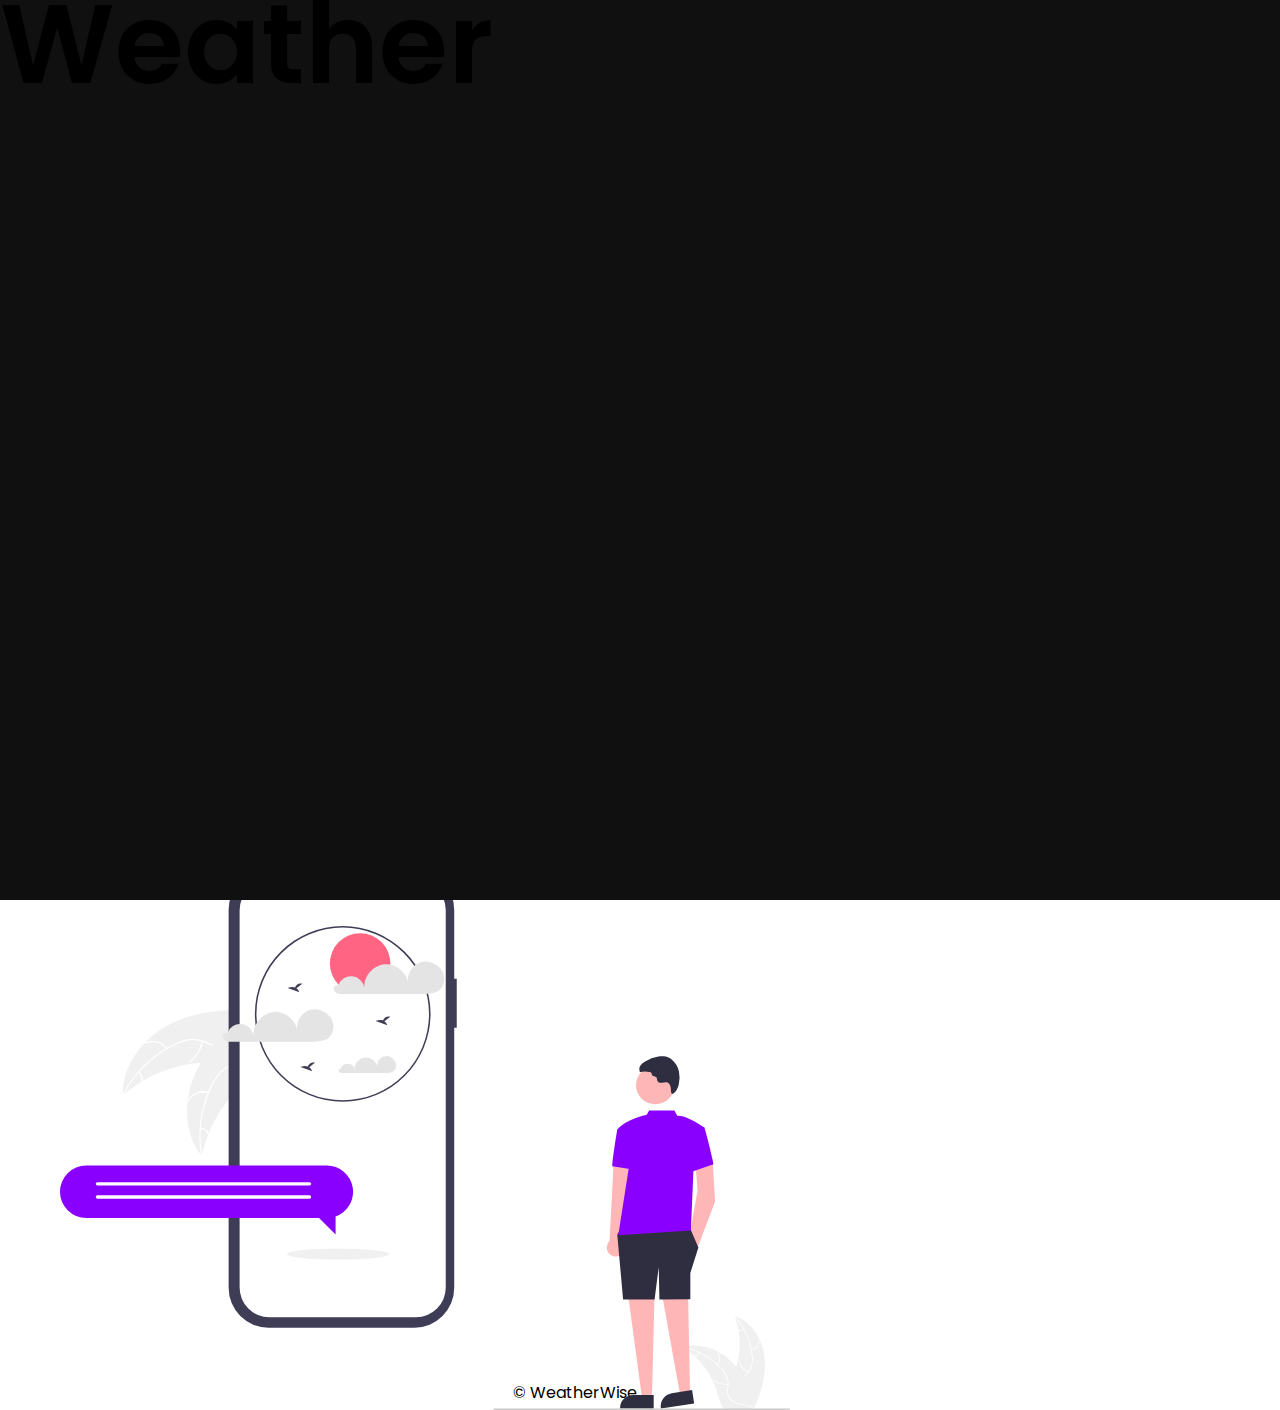
<file: index.html>
<!DOCTYPE html>
<html lang="en">

<head>
    <meta charset="UTF-8">
    <meta name="viewport" content="width=device-width, initial-scale=1.0">
    <title>Weather-Forecast-App (WeatherWise)</title>
    <link href="https://cdn.jsdelivr.net/npm/bootstrap@5.1.3/dist/css/bootstrap.min.css" rel="stylesheet"
        integrity="sha384-1BmE4kWBq78iYhFldvKuhfTAU6auU8tT94WrHftjDbrCEXSU1oBoqyl2QvZ6jIW3" crossorigin="anonymous">
    <script src="https://cdn.jsdelivr.net/npm/bootstrap@5.1.3/dist/js/bootstrap.bundle.min.js"
        integrity="sha384-ka7Sk0Gln4gmtz2MlQnikT1wXgYsOg+OMhuP+IlRH9sENBO0LRn5q+8nbTov4+1p"
        crossorigin="anonymous"></script>
    <link rel="stylesheet" href="style.css">

</head>

<body>
    <!-- PAGE INTRO FOR WEATHER FORE CASTING  -->
    <section class="intro-animation container-fluid d-flex justify-content-center align-items-center overflow-hidden ">
            <div class="intro-box container text-light d-flex justify-content-center align-items-center ">
                <span class="intro-logo fs-1">Weather</span>
                <span class="intro-logo fs-1">Wise.</span>
            </div>
        </section>

    <!-- START OF THE MAIN PAGE -->
    <section class="mainPage container-fluid text-light d-flex flex-column align-items-center overflow-hidden">
        <div class="main pt-1 ps-2 pe-2 ">
            <nav class="navbar navbar-expand ">
                <div class="container-fluid">
                    <div class="logo navbar-brand d-flex align-items-center">
                        <img src="icons/logo.png" class="img-logo me-2 fs-2" alt="logo">
                        <a class="txt-logo navbar-brand fw-bold fs-2 " href="#">WeatherWise.</a>
                    </div>
                    <div class="itemsNav d-lg-flex align-items-center  d-none">
                        <ul class="navbar-nav me-auto mb-2 mb-lg-0 me">
                            <li class="nav-item">
                                <a class="feedback nav-link active fs-5 text-light " aria-current="page"
                                    href="FeedBack/feedback-form.html">Feedback</a>
                            </li>
                        </ul>
                        <a href="Dashboard/dashboard.html" class=" btn btn-outline-dark rounded-pill fs-5 "
                            type="submit">DashBoard</a>
                    </div>
                </div>
            </nav>
            <div class="container-fluid">
                <div class="row">
                    <div class="col-lg-6">
                        <div class="tag-line">
                            <h1 class="main-line filled-t fw-bold">Ignite Your Weather Journey Where Every Forecast Sparks Adventure!</h1>
                            <h1 class="main-line outline-t fw-bold">Ignite Your Weather Journey Where Every Forecast Sparks Adventure!</h1>
                            <span id="circle"></span>
                            <div><a href="Dashboard/dashboard.html" class="mobile-dashboard d-none btn btn-outline-dark rounded-pill fs-5 "
                                type="submit">DashBoard</a></div>
                        </div>
                    </div>
                    <div class="col-lg-6">
                        <div class="main-img container-fluid d-flex justify-content-center align-items-center">
                            <img src="icons/mainWeather.svg" height="540px" alt="">
                        </div>
                    </div>
                </div>
            </div>
            <div class="my-rights container-fluid d-flex align-items-center justify-content-center">
                <p>&copy; <span id="year"></span> WeatherWise. </p>
            </div>
        </div>
    </section>



    <script src="app.js"></script>
</body>

</html>
</file>
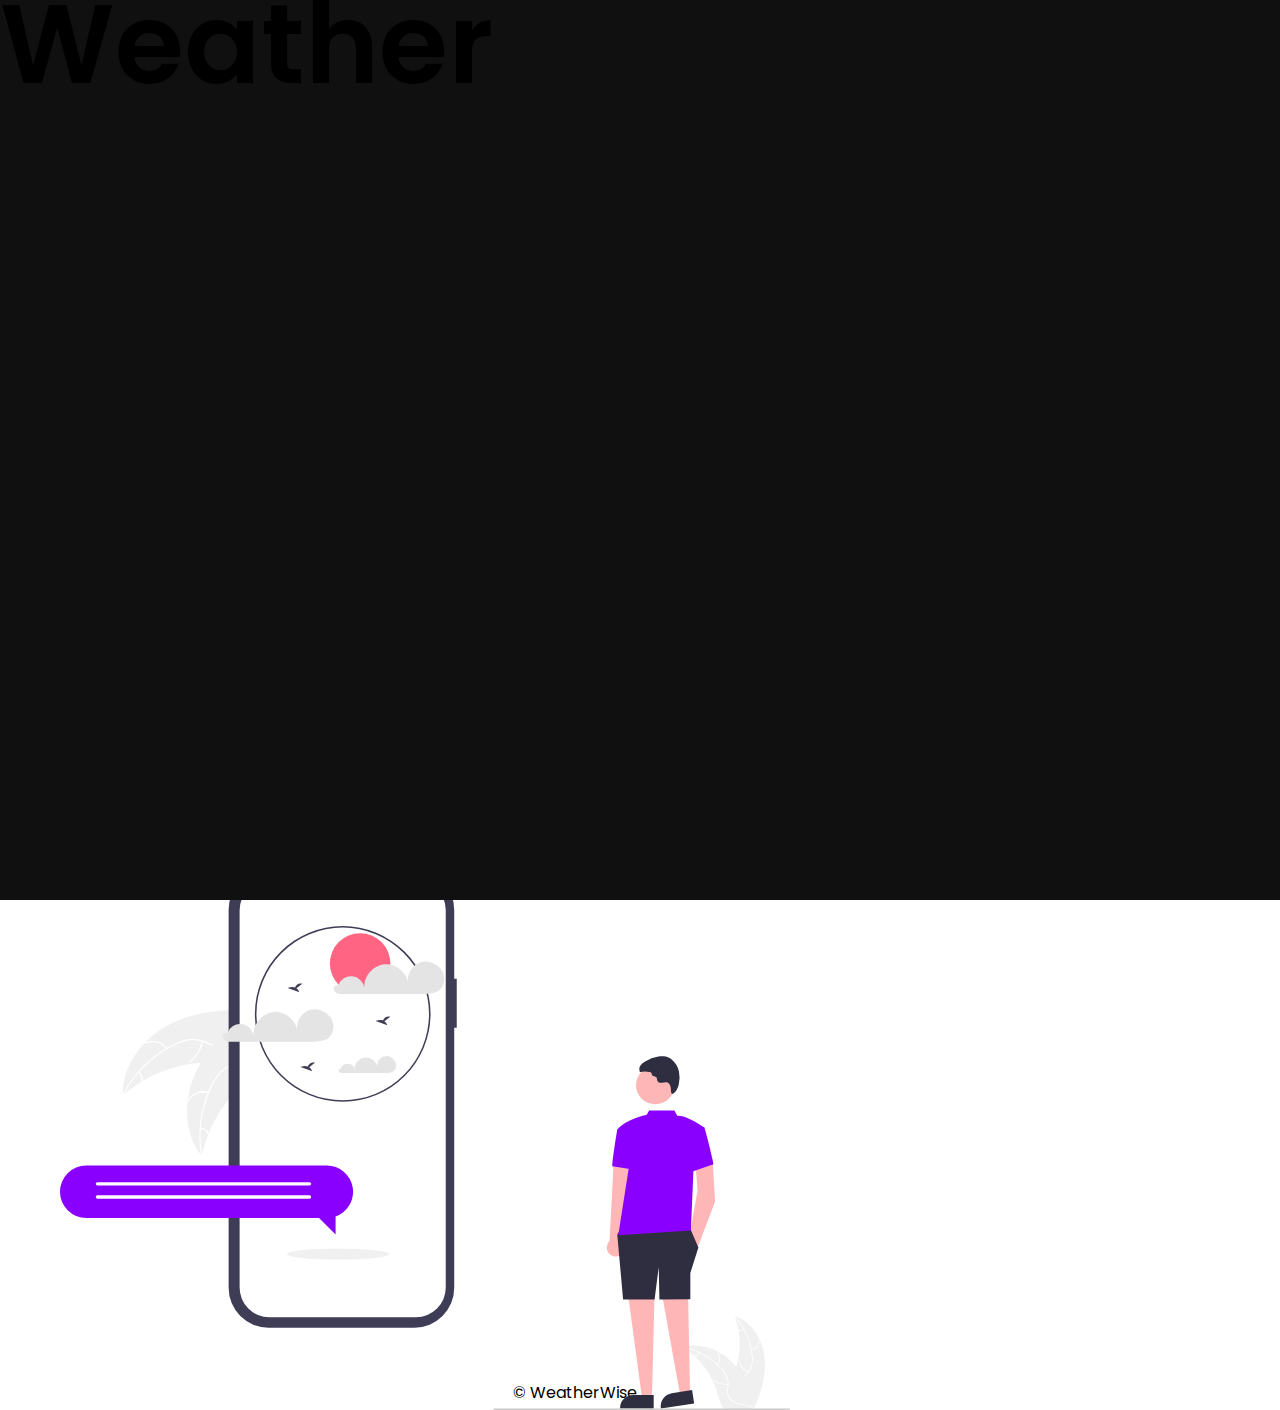
<file: main.html>
<!DOCTYPE html>
<html lang="en">

<head>
    <meta charset="UTF-8">
    <meta name="viewport" content="width=device-width, initial-scale=1.0">
    <title>Weather-Forecast-App (WeatherWise)</title>
    <link href="https://cdn.jsdelivr.net/npm/bootstrap@5.1.3/dist/css/bootstrap.min.css" rel="stylesheet"
        integrity="sha384-1BmE4kWBq78iYhFldvKuhfTAU6auU8tT94WrHftjDbrCEXSU1oBoqyl2QvZ6jIW3" crossorigin="anonymous">
    <script src="https://cdn.jsdelivr.net/npm/bootstrap@5.1.3/dist/js/bootstrap.bundle.min.js"
        integrity="sha384-ka7Sk0Gln4gmtz2MlQnikT1wXgYsOg+OMhuP+IlRH9sENBO0LRn5q+8nbTov4+1p"
        crossorigin="anonymous"></script>
    <link rel="stylesheet" href="style.css">

</head>

<body>
    <!-- PAGE INTRO FOR WEATHER FORE CASTING  -->
    <section class="intro-animation container-fluid d-flex justify-content-center align-items-center overflow-hidden ">
            <div class="intro-box container text-light d-flex justify-content-center align-items-center ">
                <span class="intro-logo fs-1">Weather</span>
                <span class="intro-logo fs-1">Wise.</span>
            </div>
        </section>

    <!-- START OF THE MAIN PAGE -->
    <section class="mainPage container-fluid text-light d-flex flex-column align-items-center overflow-hidden">
        <div class="main pt-1 ps-2 pe-2 ">
            <nav class="navbar navbar-expand ">
                <div class="container-fluid">
                    <div class="logo navbar-brand d-flex align-items-center">
                        <img src="icons/logo.png" class="img-logo me-2 fs-2" alt="logo">
                        <a class="txt-logo navbar-brand fw-bold fs-2 " href="#">WeatherWise.</a>
                    </div>
                    <div class="itemsNav d-lg-flex align-items-center  d-none">
                        <ul class="navbar-nav me-auto mb-2 mb-lg-0 me">
                            <li class="nav-item">
                                <a class="feedback nav-link active fs-5 text-light " aria-current="page"
                                    href="FeedBack/feedback-form.html">Feedback</a>
                            </li>
                        </ul>
                        <a href="Dashboard/dashboard.html" class=" btn btn-outline-dark rounded-pill fs-5 "
                            type="submit">DashBoard</a>
                    </div>
                </div>
            </nav>
            <div class="container-fluid">
                <div class="row">
                    <div class="col-lg-6">
                        <div class="tag-line">
                            <h1 class="main-line filled-t fw-bold">Ignite Your Weather Journey Where Every Forecast Sparks Adventure!</h1>
                            <h1 class="main-line outline-t fw-bold">Ignite Your Weather Journey Where Every Forecast Sparks Adventure!</h1>
                            <span id="circle"></span>
                            <div><a href="Dashboard/dashboard.html" class="mobile-dashboard d-none btn btn-outline-dark rounded-pill fs-5 "
                                type="submit">DashBoard</a></div>
                        </div>
                    </div>
                    <div class="col-lg-6">
                        <div class="main-img container-fluid d-flex justify-content-center align-items-center">
                            <img src="icons/mainWeather.svg" height="540px" alt="">
                        </div>
                    </div>
                </div>
            </div>
            <div class="my-rights container-fluid d-flex align-items-center justify-content-center">
                <p>&copy; <span id="year"></span> WeatherWise. </p>
            </div>
        </div>
    </section>



    <script src="app.js"></script>
</body>

</html>
</file>
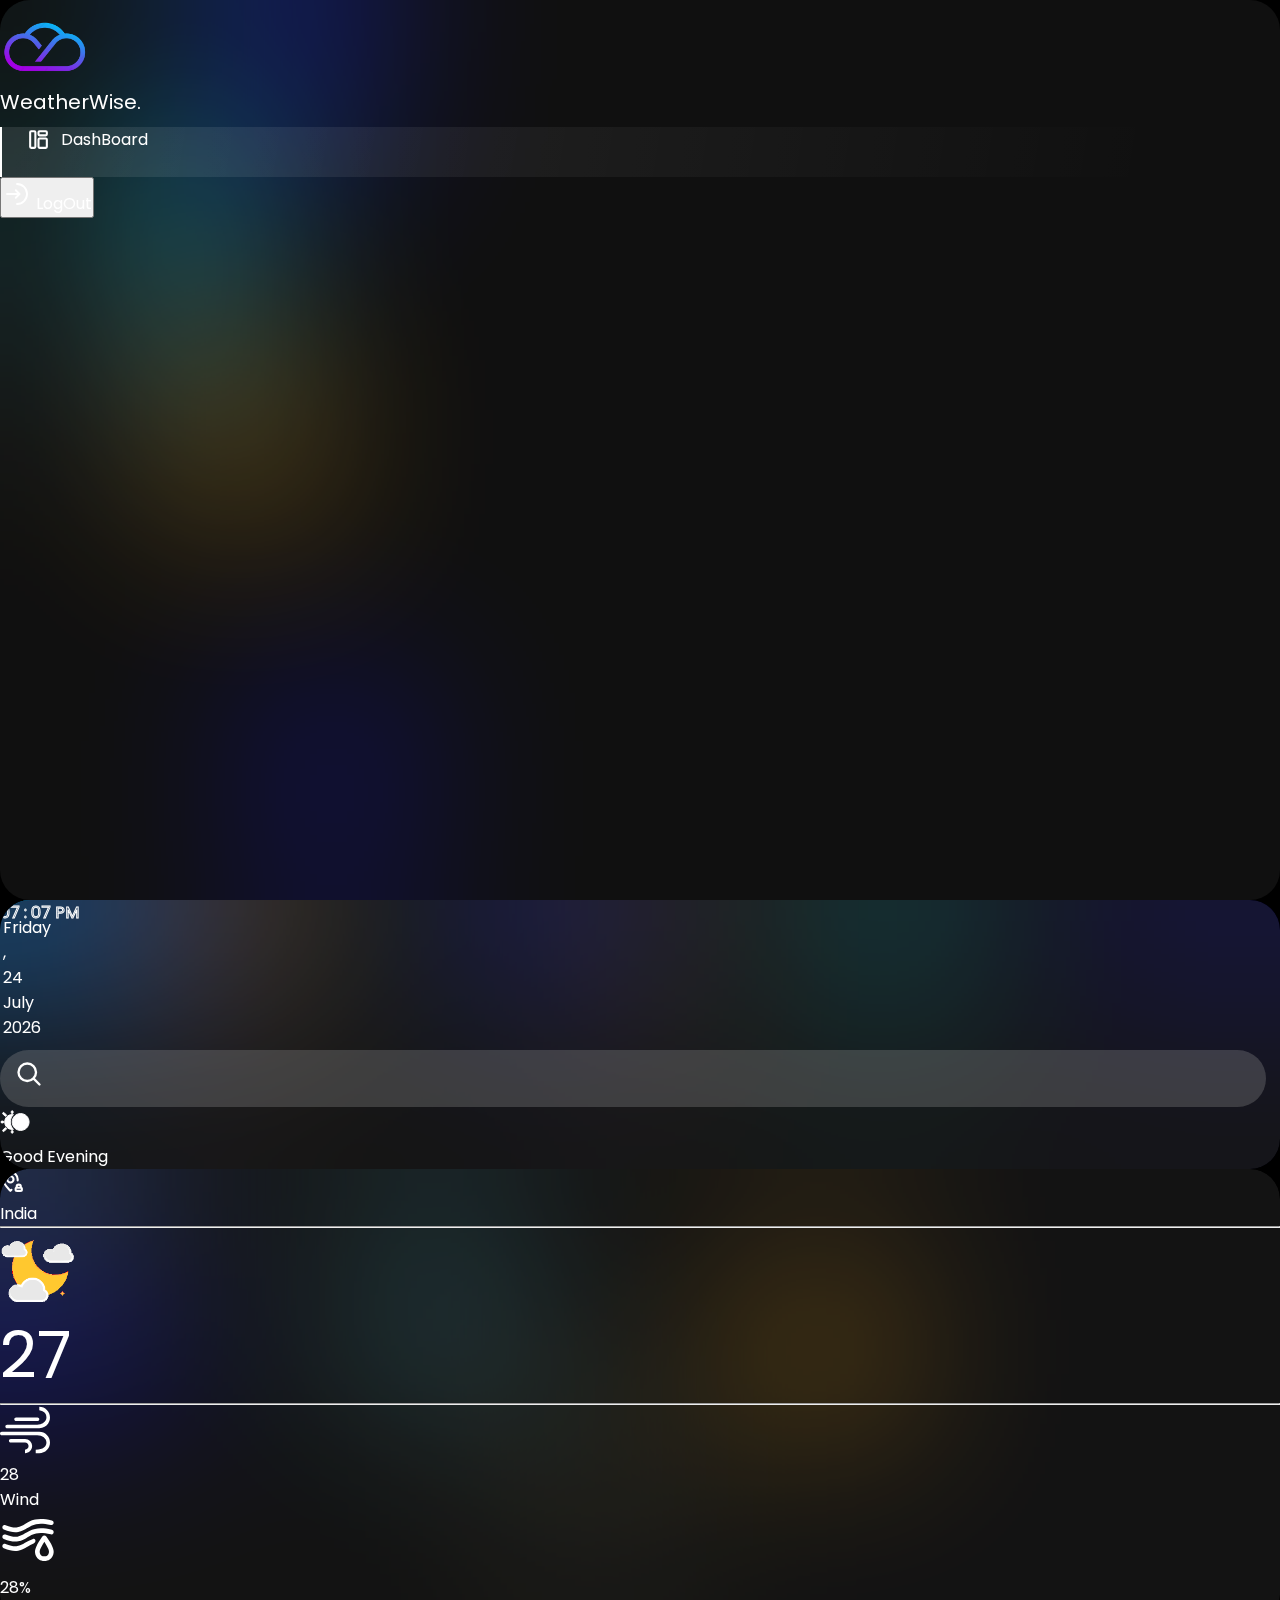
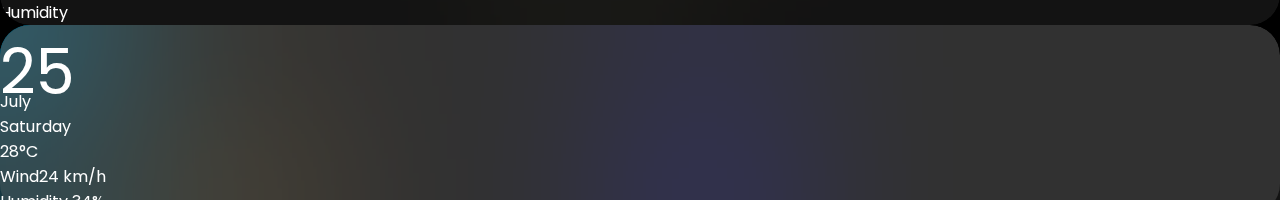
<file: Dashboard/dashboard.html>
<!DOCTYPE html>
<html lang="en">

<head>
    <meta charset="UTF-8">
    <meta name="viewport" content="width=device-width, initial-scale=1.0">
    <title>Weather-Forecast-App (WeatherWise)</title>
    <link href="https://cdn.jsdelivr.net/npm/bootstrap@5.1.3/dist/css/bootstrap.min.css" rel="stylesheet"
        integrity="sha384-1BmE4kWBq78iYhFldvKuhfTAU6auU8tT94WrHftjDbrCEXSU1oBoqyl2QvZ6jIW3" crossorigin="anonymous">
    <script src="https://cdn.jsdelivr.net/npm/bootstrap@5.1.3/dist/js/bootstrap.bundle.min.js"
        integrity="sha384-ka7Sk0Gln4gmtz2MlQnikT1wXgYsOg+OMhuP+IlRH9sENBO0LRn5q+8nbTov4+1p"
        crossorigin="anonymous"></script>
    <link rel="stylesheet" href="DashStyle.css">
    <link rel="stylesheet" href="DashStyleRes.css">

</head>

<body>
    <div class="container-fluid">
        <div class="row">

            <!-- SIDEBAR -->
            <div class="side-bar col-3 col-lg-2 pt-2  pb-3">
                <div class=" background   rounded-2">
                    <span class="box b1"></span>
                    <span class="box b2"></span>
                    <span class="box b3"></span>
                    <span class="box b4"></span>
                    <span class="box b5"></span>
                    <span class="box b6"></span>
                </div>

                <div class="side-bar-main container-fluid p-0 rounded-2 d-flex flex-column align-items-center mt-1 ">
                    <!-- # ICON WeatherWise. -->
                    <div class="icon mt-3 mb-4 d-flex flex-column align-items-center">
                        <img src="icons/logo.png" alt="icon">
                        <p class="text-light ">WeatherWise.</p>
                    </div>

                    <div class="container-fluid p-0 d-flex flex-column align-items-center justify-content-between"
                        style="height: 100%;">
                        <!-- # SIDEBAR ITEMS -->
                        <div class="side-items container-fluid p-0 ">
                            <ul class="ps-0 d-flex flex-column align-items-center ">
                                <!-- 1.DASHBOARD -->
                                <li id="tab1" onclick="openTab('main-dashboard')"
                                    class="d-flex justify-content-start align-items-center">
                                    <img src="icons/dashboardicon.svg" height="25px" alt="dashboardicon">
                                    <span class="d-none d-lg-inline-block d-md-inline-block ">DashBoard</span>
                                </li
                            </ul>
                        </div>

                        <!-- # LOGOUT/LOGIN -->
                        <div
                            class=" side-log container-fluid p-0  d-flex flex-column align-items-center justify-content-center">
                            <button type="button"
                                class="side-log-in-out btn btn-custom  ps-lg-0 ps-md-0 d-flex justify-content-center align-items-center">
                                <a href="/index.html"> <img src="icons/logOutIcon.svg" height="30px" alt="logInOutIcon"></a>
                                <a href="/index.html"
                                    class="d-none d-lg-inline-block text-light d-md-inline-block">LogOut</a>
                            </button>
                        </div>
                    </div>

                </div>
            </div>
            <!-- SIDEBAR -->


            <!-- DASHBOARD - MAIN -->
            <div class="main col-9 col-lg-10 ps-0 pe-2 pt-2 pb-3">
                <!-- DASHBOARD TAB -->
                <div class="tab main-dashboard container-fluid overflow-md-scroll ms-0 me-1 ps-1 pe-1 mt-1 ">
                    <!-- Dashboard header -->
                    <div class="main-dashboard-header p-0">
                        <!-- Header background -->
                        <div class="dashboard-h m-0 p-0">
                            <span class="dash d1"></span>
                            <span class="dash d2"></span>
                            <span class="dash d3"></span>
                            <span class="dash d4"></span>
                            <span class="dash d5"></span>
                            <span class="dash d6"></span>
                            <span class="dash d7"></span>
                            <span class="dash d8"></span>
                            <span class="dash d9"></span>
                        </div>
                        <!-- Header content -->
                        <div class="row main-dashboard-header-content ps-4 pe-3 pt-lg-1 pb-lg-1 ">
                            <div class="main-time-date col-lg-6">
                                <p class="time current-time m-0 fs-1 ">Time</p>
                                <div class="today d-flex" style="gap: 8px;">
                                    <div class="weekday">week</div>,
                                    <div class="date">date </div>
                                    <div class="month">Month</div>
                                    <div class="year">Year</div>
                                </div>
                            </div>
                            <div
                                class="main-dashboard-search col-lg-6 d-flex align-items-center justify-content-center mb-3 mb-lg-0">
                                <div class="dashboard-search-bar  d-flex align-items-center justify-content-start ">
                                    <button id="search-weather-input" type="submit"><img src="icons/search.svg"
                                            height="28px" alt=""></button>
                                    <input id="search-weather" class="dashboard-search" type="text" name="">
                                </div>
                            </div>

                            <div class="greet d-flex align-items-center justify-content-start position-relative ">
                                <div class="greet-img">
                                    <img src="icons/sun.svg" height="30px" alt="">
                                    <img src="icons/afternoon.svg" height="30px" alt="">
                                    <img src="icons/evening.svg" height="30px" alt="">
                                    <img src="icons/moon.svg" height="25px" alt="">
                                </div>
                                <div class="greet-txt fs-5"> Greetings</div>
                            </div>
                        </div>
                    </div>

                    <!-- Dashboard main -->
                    <div class="main-dashboard-content p-0 ">
                        <div class="row">
                            <div class="col-lg-4 mt-2 pt-1 ">
                                <div class="weather-info-card">
                                    <div class="bg-winfocard">
                                        <span class="winfo-box wi1"></span>
                                        <span class="winfo-box wi2"></span>
                                        <span class="winfo-box wi3"></span>
                                        <span class="winfo-box wi4"></span>
                                        <span class="winfo-box wi5"></span>
                                        <span class="winfo-box wi6"></span>
                                    </div>
                                    <div class="weather-info-card-content">
                                        <div
                                            class="weather-info-location container-fluid d-flex justify-content-start align-items-center pt-3 ">
                                            <img src="icons/location.svg" height="25px" alt="">
                                            <div class="city-name container-fluid fs-4 p-0 ps-2">India</div>
                                        </div>
                                        <hr class="m-2 mt-3 ms-4 me-4 mb-1">
                                        <div
                                            class="weather-info-card-ani d-flex align-items-center justify-content-center gap-4 pt-1">
                                            <div class=" p-0">
                                                <img src="icons/weather_info_ani.gif"
                                                    class="weather-info-day weather-info-card-temp-img" height="80px"
                                                    alt="">
                                                <img src="icons/weather_info_ani2.gif"
                                                    class="weather-info-night weather-info-card-temp-img" height="80px"
                                                    alt="">
                                            </div>
                                            <div class="weather-info-card-temp p-0 ">27</div>
                                        </div>
                                        <hr class="m-2 mb-3 ms-4 me-4 mt-1">
                                        <div
                                            class="mb-3 contianer-fluid p-0 d-flex align-items-center justify-content-center pe-3   gap-4 ">
                                            <div
                                                class="main-wind-speed-show ps-1 ms-2 d-flex justify-content-center align-items-center gap-2">
                                                <img src="icons/wind.svg" height="50px" alt="">
                                                <div>
                                                    <div class="wind-speed fs-4"> 28</div>
                                                    <div class="fs-6">Wind</div>
                                                </div>
                                            </div>
                                            <div
                                                class="main-hum-speed-show ps-1 ms-2 d-flex justify-content-start align-items-center gap-2 mt-2">
                                                <img src="icons/humidity.svg" height="56px" alt="">
                                                <div>
                                                    <div class="humidity-speed fs-4">28%</div>
                                                    <div class="fs-6">Humidity</div>
                                                </div>
                                            </div>
                                        </div>

                                    </div>
                                </div>
                            </div>
                            <div class="col-lg-8 mt-2 pt-1 ps-md-0 ms-0">
                                <div class="weather-future container-fluid p-0 m-0">
                                    <div class="future-h m-0 p-0">
                                        <span class="future f1"></span>
                                        <span class="future f2"></span>
                                        <span class="future f3"></span>
                                        <span class="future f4"></span>
                                        <span class="future f5"></span>
                                        <span class="future f6"></span>
                                        <span class="future f7"></span>
                                        <span class="future f8"></span>
                                        <span class="future f9"></span>
                                    </div>

                                    <div class="weather-future-content d-flex justify-content-center align-items-center container-fluid p-0  ">
                                        <div class="weather-future-content-in d-flex align-items-center justify-content-center gap-2 pt-2  pb-2">
                                            <div id="forecast-card-0" class="future-day  pt-2 pb-3 p-2 d-flex flex-column gap-1 align-items-center justify-content-between">
                                                <div>
                                                    <div class="weather-future-content-date date-1 d-flex align-items-center justify-content-center"></div>
                                                    <div class="weather-future-content-month month-1 d-flex align-items-center justify-content-center fs-5"></div>
                                                    <div class="weather-future-content-week weekday-1 d-flex align-items-center justify-content-center fs-6"></div>
                                                </div>
                                                <div class="forecast-card-temp fs-1">28<span>°C</span></div>
                                                <div class="d-flex align-items-center justify-content-center gap-2">
                                                    <div class="weather-future-content-speed">
                                                        <div><span class="d-flex align-items-center justify-content-around">Wind<span class="forecast-card-wind">24 km/h</span></span></div>
                                                        <div><span class="d-flex align-items-center justify-content-around">Humidity <span class="forecast-card-hum">34%</span></span></div>
                                                    </div>
                                                </div>
                                            </div>
                                            <div id="forecast-card-1" class="future-day  pt-2 pb-3 p-2 d-flex flex-column gap-1 align-items-center justify-content-between">
                                                <div>
                                                    <div class="weather-future-content-date date-2 d-flex align-items-center justify-content-center"></div>
                                                    <div class="weather-future-content-month month-2 d-flex align-items-center justify-content-center fs-5"></div>
                                                    <div class="weather-future-content-week weekday-2 d-flex align-items-center justify-content-center fs-6"></div>
                                                </div>
                                                <div class="forecast-card-temp fs-1">28<span>°C</span></div>
                                                <div class="d-flex align-items-center justify-content-center gap-2">
                                                    <div class="weather-future-content-speed">
                                                        <div><span class="d-flex align-items-center justify-content-around">Wind<span class="forecast-card-wind">24 km/h</span></span></div>
                                                        <div><span class="d-flex align-items-center justify-content-around">Humidity <span class="forecast-card-hum">34%</span></span></div>
                                                    </div>
                                                </div>
                                            </div>
                                            <div id="forecast-card-2" class="future-day  pt-2 pb-3 p-2 d-flex flex-column gap-1 align-items-center justify-content-between">
                                                <div>
                                                    <div class="weather-future-content-date date-3 d-flex align-items-center justify-content-center"></div>
                                                    <div class="weather-future-content-month month-3 d-flex align-items-center justify-content-center fs-5"></div>
                                                    <div class="weather-future-content-week weekday-3 d-flex align-items-center justify-content-center fs-6"></div>
                                                </div>
                                                <div class="forecast-card-temp fs-1">28<span>°C</span></div>
                                                <div class="d-flex align-items-center justify-content-center gap-2">                                                   
                                                    <div class="weather-future-content-speed">
                                                        <div><span class="d-flex align-items-center justify-content-around">Wind<span class="forecast-card-wind">24 km/h</span></span></div>
                                                        <div><span class="d-flex align-items-center justify-content-around">Humidity <span class="forecast-card-hum">34%</span></span></div>
                                                    </div>
                                                </div>
                                            </div>
                                            <div id="forecast-card-3" class="future-day  pt-2 pb-3 p-2 d-flex flex-column gap-1 align-items-center justify-content-between">
                                                <div>
                                                    <div class="weather-future-content-date date-4 d-flex align-items-center justify-content-center"></div>
                                                    <div class="weather-future-content-month month-4 d-flex align-items-center justify-content-center fs-5"></div>
                                                    <div class="weather-future-content-week weekday-4 d-flex align-items-center justify-content-center fs-6"></div>
                                                </div>
                                                <div class="forecast-card-temp fs-1">28<span>°C</span></div>
                                                <div class="d-flex align-items-center justify-content-center gap-2">                                                    
                                                    <div class="weather-future-content-speed">
                                                        <div><span class="d-flex align-items-center justify-content-around">Wind<span class="forecast-card-wind">24 km/h</span></span></div>
                                                        <div><span class="d-flex align-items-center justify-content-around">Humidity <span class="forecast-card-hum">34%</span></span></div>
                                                    </div>
                                                </div>
                                            </div>
                                            <div id="forecast-card-4" class="future-day  pt-2 pb-3 p-2 d-flex flex-column gap-1 align-items-center justify-content-between">
                                                <div>
                                                    <div class="weather-future-content-date date-5 d-flex align-items-center justify-content-center"></div>
                                                    <div class="weather-future-content-month month-5 d-flex align-items-center justify-content-center fs-5"></div>
                                                    <div class="weather-future-content-week weekday-5 d-flex align-items-center justify-content-center fs-6"></div>
                                                </div>
                                                <div class="forecast-card-temp fs-1">28<span>°C</span></div>
                                                <div class="d-flex align-items-center justify-content-center gap-2">                                                  
                                                    <div class="weather-future-content-speed">
                                                        <div><span class="d-flex align-items-center justify-content-around">Wind<span class="forecast-card-wind">24 km/h</span></span></div>
                                                        <div><span class="d-flex align-items-center justify-content-around">Humidity <span class="forecast-card-hum">34%</span></span></div>
                                                    </div>
                                                </div>
                                            </div>
                                            
                                        </div>
                                    </div>
                                </div>

                            </div>
                        </div>
                        <div class="row">
                            <div class="col-lg-6 mt-2 pt-1 pe-0 ">
                                <div class="container-fluid wind-speed-meter p-0">
                                    <iframe src="https://www.google.com/maps/embed?pb=!1m18!1m12!1m3!1d1754008.4185856436!2d75.75056262474297!3d30.83633439416077!2m3!1f0!2f0!3f0!3m2!1i1024!2i768!4f13.1!3m3!1m2!1s0x391964aa569e7355%3A0x8fbd263103a38861!2sPunjab!5e0!3m2!1sen!2sin!4v1710247167874!5m2!1sen!2sin" width="100" height="150" style="border:0;" allowfullscreen="" loading="lazy" referrerpolicy="no-referrer-when-downgrade"></iframe>
                                </div>
                            </div>
                            <div class="col-lg-6 mt-2 pt-1">
                                <div class="weather-custom-city-forecast contianer-fluid p-0">
                                    <div class="custom-h m-0 p-0">
                                        <span class="custom c1"></span>
                                        <span class="custom c2"></span>
                                        <span class="custom c3"></span>
                                        <span class="custom c4"></span>
                                        <span class="custom c5"></span>
                                        <span class="custom c6"></span>
                                        <span class="custom c7"></span>
                                        <span class="custom c8"></span>
                                        <span class="custom c9"></span>
                                    </div>
                                    <div class="weather-custom-city-content p-3">
                                        <div class="custom-city-search-box container-fluid p-2 ps-2 d-flex align-items-center  gap-3">
                                            <button id="custom-btn"><img class="custome-btn-search " src="icons/search.svg" height="30px"></button>
                                            <input type="text" class="custom-city-search" placeholder="">
                                        </div>
                                        <div  id="weather-custom-city" class="weather-other-city container-fluid p-0 pt-2 mt-2 ">
                                            <!-- CUSTOM CITY WILL APEAR HERE -->
                                        </div>
                                    </div>
                                </div>
                            </div>
                        </div>

                    </div>
                    <!-- DASHBOARD TAB END -->
                </div>

                <!-- DASHBOARD - MAIN -->

            </div>
        </div>


        <script src="app.js"></script>
        <script src="weatherApi.js"></script>
</body>

</html>
</file>
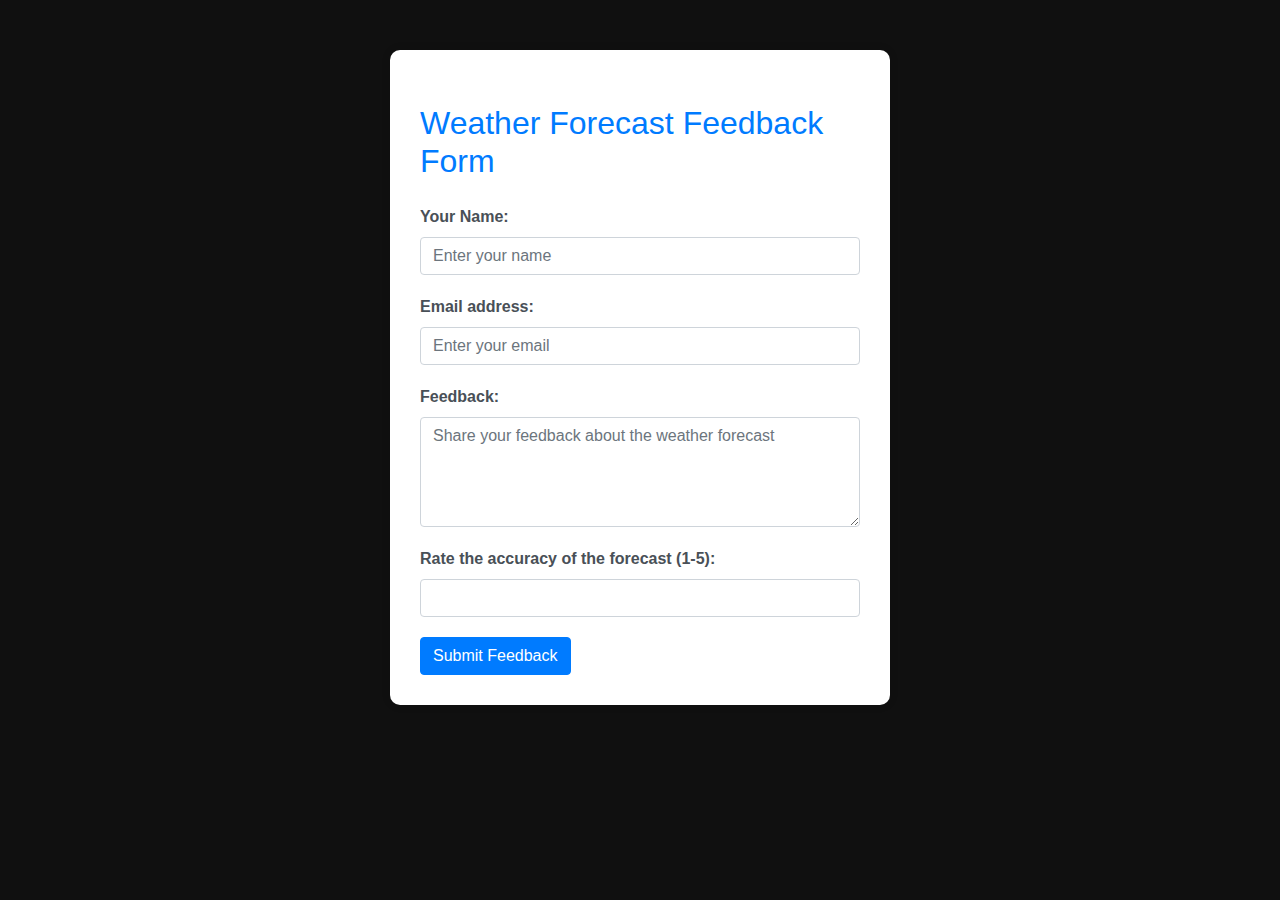
<file: FeedBack/feedback-form.html>
<!DOCTYPE html>
<html lang="en">
<head>
  <meta charset="UTF-8">
  <meta name="viewport" content="width=device-width, initial-scale=1.0">
  <title>Weather Forecast Feedback</title>
  <!-- Bootstrap CSS -->
  <link href="https://stackpath.bootstrapcdn.com/bootstrap/4.5.2/css/bootstrap.min.css" rel="stylesheet">
  <style>
    body {
      background-color: rgb(16, 16, 16);
    }

    .container {
      background-color: #ffffff;
      border-radius: 10px;
      box-shadow: 0 0 10px rgba(0, 0, 0, 0.1);
      padding: 30px;
      margin-top: 50px;
      max-width: 500px;
    }

    h2 {
      color: #007bff;
    }

    .form-group {
      margin-bottom: 20px;
    }

    label {
      font-weight: bold;
      color: #495057;
    }

    textarea.form-control {
      resize: vertical;
    }

    button.btn-primary {
      background-color: #007bff;
      border-color: #007bff;
    }

    button.btn-primary:hover {
      background-color: #0056b3;
      border-color: #0056b3;
    }
  </style>
</head>
<body>

<div class="container">
  <h2 class="mt-4 mb-4">Weather Forecast Feedback Form</h2>

  <form>
    <div class="form-group">
      <label for="name">Your Name:</label>
      <input type="text" class="form-control" id="name" placeholder="Enter your name" required>
    </div>

    <div class="form-group">
      <label for="email">Email address:</label>
      <input type="email" class="form-control" id="email" placeholder="Enter your email" required>
    </div>

    <div class="form-group">
      <label for="feedback">Feedback:</label>
      <textarea class="form-control" id="feedback" rows="4" placeholder="Share your feedback about the weather forecast" required></textarea>
    </div>

    <div class="form-group">
      <label for="rating">Rate the accuracy of the forecast (1-5):</label>
      <input type="number" class="form-control" id="rating" min="1" max="5" required>
    </div>

    <button type="submit" class="btn btn-primary">Submit Feedback</button>
  </form>
</div>

<!-- Bootstrap JS and Popper.js -->
<script src="https://code.jquery.com/jquery-3.5.1.slim.min.js"></script>
<script src="https://cdn.jsdelivr.net/npm/@popperjs/core@2.11.6/dist/umd/popper.min.js"></script>
<script src="https://stackpath.bootstrapcdn.com/bootstrap/4.5.2/js/bootstrap.min.js"></script>

</body>
</html>
</file>
<file: style.css>
@import url("https://fonts.googleapis.com/css2?family=Poppins:wght@300;400;500;600&display=swap");
@import url("https://fonts.googleapis.com/css2?family=Poppins:ital,wght@0,100;0,200;0,300;0,400;0,500;0,600;0,700;0,800;0,900;1,100;1,200;1,300;1,400;1,500;1,600;1,700;1,800;1,900&display=swap");

* {
  font-family: "Poppins", sans-serif;
  box-sizing: border-box;
  margin: 0;
  padding: 0;
  scroll-behavior: smooth !important;
}


body {

  height: 100%;
  width: 100%;
  position: relative;
}

/* INTRO ANIMATION FOR THE PAGE */

.intro-animation {
  background-color: rgb(16, 16, 16);
  height: 100vh;
  width: 100%;
  position: absolute;
  top: 0;
  left: 0;
  transition: 1s ease-out;
  z-index: 99 !important;
}

.intro-box {
  position: absolute;
}

.intro-logo {
  position: relative;
  display: inline-block;
  bottom: 20px;
  opacity: 0;
  font-weight: 600;
}

.intro-logo.active {
  bottom: 40px;
  opacity: 1;
  transition: 0.5s ease-in-out;
}

.intro-logo.fade {
  bottom: 40px;
  opacity: 0;
  transition: 0.7s ease-in-out;
}

@media (min-width: 1000px) {
  .intro-logo {
    font-size: 7rem !important;
  }
}

/* STARTING OF THE MAIN PAGE */

.mainPage {
  font-family: "Poppins", sans-serif !important;
  background-color: rgb(0, 0, 0);
  height: 100vh;
  width: 100%;
}

.main {
  width: 90%;
}

/* ----NAVBAR---- */
.img-logo {
  height: 3.5rem;
  cursor: pointer;
}

.txt-logo {
  background: #1c9ff3;
  background: radial-gradient(circle farthest-corner at bottom left,
      #1c9ff3 0%,
      #a301e6 100%);
  background-clip: text;
  -webkit-text-fill-color: transparent;
}

.feedback:hover {
  color: #8cb6ff !important;
  opacity: 0.7;
}

.btn {
  width: 11rem;
  background: #1c9ff3;
  background: radial-gradient(circle farthest-corner at bottom left,
      #1c9ff3 0%,
      #a301e6 100%);
  background-clip: text;
  -webkit-text-fill-color: transparent;
  transition: all 0.3s ease-in-out;
}

.btn:hover {
  border: 1px solid rgba(255, 255, 255, 0.363) !important;
}

.itemsNav {
  gap: 2rem;
}

*::selection {
  background: none;
}


.tag-line {
  position: relative;
  height: 80vh;
  width: 100%;
  overflow: hidden;
}

.main-line {
  width: 40rem;
  font-size: 4.5rem;
  font-weight: bold;
  position: absolute;
  top: 50%;
  left: 50%;
  transform: translate(-50%, -50%);
}

.filled-t {
  color: #fff;
  z-index: 0;
}

.outline-t {
  color: transparent;
  -webkit-text-stroke: 0.5px #fff;
  z-index: 2;
}

#circle {
  height: 300px;
  width: 300px;
  border-radius: 50%;
  background: #000000;
  position: absolute;
  top: -1000px;
  left: -1000px;
}


.main-img img {
  position: relative;
  top: 37px;
  left: 60px;
}

.my-rights{
  text-align: center;
}

@media (max-width: 768px) {
  .mobile-dashboard {
    display: block !important;
    position: relative;
    top: 300px;
    width: 100%;
  }

  .tag-line {
    height: 45vh;
  }

  .main-line {
    font-size: 2rem;
    width: 30vh;
    top: 129px;
  }
  .main-img{
    height: 40vh;
  }

  .main-img img{
    height: 268px;
    top: 0px;
    left: 17px;
  }

  #circle{
    height: 200px;
    width: 200px;
  }
}
</file>
<file: Dashboard/DashStyle.css>
@import url("https://fonts.googleapis.com/css2?family=Poppins:wght@300;400;500;600&display=swap");
@import url("https://fonts.googleapis.com/css2?family=Kode+Mono:wght@400..700&family=Noto+Sans+JP:wght@100..900&display=swap");
@import url("https://fonts.googleapis.com/css2?family=Montserrat:ital,wght@0,100..900;1,100..900&display=swap");

* {
  box-sizing: border-box;
  font-family: "Poppins", sans-serif;
  margin: 0;
  padding: 0;
  scroll-behavior: smooth !important;
  list-style: none;
  text-decoration: none !important;
  color: white;
  scrollbar-width: none;
}

body,
html {
  height: 100%;
  width: 100%;
  position: relative;
}

/*  SIDEBAR  */
.side-bar {
  height: 100vh;
  background-color: rgb(0, 0, 0);
  overflow: hidden;
  position: relative;
}

.side-bar-main {
  height: 100%;
  width: 100%;
  position: relative;
  overflow: hidden;
  background: rgba(96, 96, 96, 0.163);
  backdrop-filter: blur(100px);
  border-radius: 30px !important;
  overflow: hidden;
}

.icon img {
  height: 90px;
}

.icon p {
  font-family: "Poppins", sans-serif;
  font-size: 1.25rem;
  position: relative;
  top: -10px;
}

.side-items ul li {
  width: 100%;
  height: 3.1rem;
  display: flex;
  padding-left: 24px;
  opacity: 0.8;
  gap: 10px;
  font-size: 1rem;
  cursor: pointer;
}

.side-items ul li a {
  gap: 10px;
  font-size: 1rem;
}

.side-items ul li.active {
  background: rgb(255, 255, 255);
  background: linear-gradient(99deg,
      rgba(255, 255, 255, 0.1) 0%,
      rgba(255, 255, 255, 0) 90%);
  border-left: 2px solid rgb(255, 255, 255);
  opacity: 1;
}

.side-log {
  height: 4rem;
}

.side-log:hover {
  background: rgba(255, 255, 255, 0.101);
  backdrop-filter: blur(200px);
}

.side-log-in-out {
  font-size: 1rem;
  gap: 8px;
}

.btn-custom:focus {
  outline: none;
  box-shadow: none;
}

/* ----> background */
.background {
  position: absolute;
  height: 100%;
  width: 100%;
  overflow: hidden;
  border-radius: 30px !important;
}

.box {
  position: absolute;
  height: 100px;
  width: 100px;
}

.b1 {
  background-color: #2c4d57;
  top: 3%;
  left: 20%;
}

.b2 {
  background-color: blue;
  top: 4%;
  left: 19%;
}

.b3 {
  background-color: #3fa9c0;
  top: 30%;
  left: 10%;
}

.b4 {
  background-color: #00f3ff;
  top: 14%;
  left: 10%;
}

.b5 {
  background-color: orange;
  top: 43%;
  left: 15%;
}

.b6 {
  background-color: blue;
  top: 80%;
  left: 22%;
}

/*  SIDEBAR END */

/* MAIN  */

/* -- DASHBOARD MAIN -- */
.tab {
  overflow: hidden;
}

.main {
  position: relative;
  height: 100vh;
  background-color: rgb(0, 0, 0);
}

.main-dashboard {
  height: 100%;
  position: relative;
}

.main-dashboard-header {
  position: relative;
  border-radius: 30px;
  overflow: hidden;
  width: 100%;
}

#search-weather-input {
  border: none;
  background: none;
}

.dashboard-h {
  border-radius: 30px !important;
  height: 100%;
  width: 100%;
}

.dash {
  position: absolute;
  height: 80px;
  width: 90px;
  opacity: 0.7;
}

.d1 {
  background-color: #00c3ff;
  top: -2%;
  left: 1%;
}

.d2 {
  background-color: blue;
  top: 7%;
  left: 7%;
}

.d3 {
  background-color: #00ffff;
  top: -26%;
  left: 29%;
}

.d4 {
  background-color: #f2ac2f;
  top: 5%;
  left: 14%;
}

.d5 {
  background-color: orange;
  top: -36%;
  left: 74%;
}

.d6 {
  background-color: blue;
  top: 11%;
  left: 88%;
}

.d7 {
  background-color: blue;
  top: 1%;
  left: 39%;
}

.d8 {
  background-color: #806532;
  top: 14%;
  left: 47%;
}

.d9 {
  background-color: #00dbff;
  top: 11%;
  left: 66%;
}

.main-dashboard-header-content {
  height: 100%;
  width: calc(100% + 2%);
  position: relative;
  background: rgba(127, 127, 127, 0.163);
  
  backdrop-filter: blur(100px);
}

.time {
  color: transparent;
  -webkit-text-stroke: 1px #ffffff;
}

.today {
  position: relative;
  top: -10px;
  left: 3px;
}

.dashboard-search-bar {
  background: rgba(167, 167, 167, 0.163);
  
  backdrop-filter: blur(100px);
  border-radius: 40px;
  padding: 10px 15px;
  gap: 15px;
  width: 97%;
}

.dashboard-search {
  width: 90%;
  font-size: 1.5rem;
  color: white;
  outline: none;
  border: none;
  background: none;
}

.greet {
  top: -10px;
  gap: 5px;
  font-family: "Montserrat", sans-serif;
}

.greet-img {
  position: relative;
}

.greet-img img {
  display: none;
}

.weather-info-card {

  /* border: 1px solid white; */
  position: relative;
  border-radius: 30px;
  overflow: hidden;
}

.bg-winfocard {
  border-radius: 30px !important;
  height: 100%;
  width: 100%;
  position: absolute;
}

.winfo-box {
  position: absolute;
  height: 100px;
  width: 100px;
}

.wi1 {
  background-color: #2c4d57;
  top: -3%;
  left: 2%;
}

.wi2 {
  background-color: blue;
  top: 26%;
  left: 3%;
  ;
}

.wi3 {
  background-color: #3fa9c0;
  top: 20%;
  left: 30%;
}

.wi4 {
  background-color: #4d4a29;
  top: 53%;
  left: 42%;
}

.wi5 {
  background-color: orange;
  top: 28%;
  left: 60%;
}

/* .wi6 {
  background-color: blue;
  top: 59%;
  left: 47%;
} */
.weather-info-card-content {
  height: 100%;
  width: 100%;
  position: relative;
  background: rgba(115, 115, 115, 0.163);
  
  backdrop-filter: blur(100px);
  overflow: hidden;
}

.weather-info-card-ani iframe {
  max-width: 100%;
  height: auto;
  border: none;
  display: none;

}

.weather-info-card-temp {
  font-size: 4rem;
  width: auto;
}


.weather-future-content-date {
  font-size: 3.9rem;
  height: 4rem;
}

.weather-future-content-speed {
  width: 9rem;
}

.weather-future {
  height: 100%;
  border-radius: 30px;
  position: relative;
  overflow: hidden;
}

.future-h {
  height: 100%;
  width: 100%;
  position: absolute;
}

.future {
  position: absolute;
  height: 100px;
  width: 100px;
  opacity: 0.7;
}

.f1 {
  background-color: #00c3ff;
  top: 0%;
  left: 0%;
}

.f2 {
  background-color: blue;
  top: 39%;
  left: 7%;
}

.f3 {
  background-color: #00ffff;
  top: 49%;
  left: 34%
}

.f4 {
  background-color: #f2ac2f;
  top: 13%;
  left: 14%
}

.f5 {
  background-color: orange;
  top: 24%;
  left: 82%;
}

.f6 {
  background-color: blue;
  top: 63%;
  left: 88%;
}

.f7 {
  background-color: blue;
  top: 7%;
  left: 51%;
}

.f8 {
  background-color: darkorchid;
  top: 49%;
  left: 55%;
}

.f9 {
  background-color: #00dbff;
  top: 46%;
  left: 74%;
}

.weather-future-content {
  height: 100%;
  width: 100%;
  background: rgba(118, 118, 118, 0.163);
  backdrop-filter: blur(100px);
  overflow-x: auto;
  white-space: nowrap;
}

.future-day {
  background: rgba(124, 124, 124, 0.163);
  backdrop-filter: blur(100px);
  border-radius: 30px;
}

iframe {
  border-radius: 30px;
  height: 40vh;
  width: 100%;
  border: none;
  filter: invert(100%);
}

.weather-custom-city-forecast {

  position: relative;
  overflow: hidden;
  border-radius: 30px;
  background: none;
}

.weather-custom-city-content {
  height: 100%;
  width: 100%;
  background: rgba(102, 102, 102, 0.163);
  
  backdrop-filter: blur(100px);
  position: relative;
  z-index: 100;
}

.custom-h {
  height: 100%;
  width: 100%;
  position: absolute;
}

.custom {
  position: absolute;
  height: 100px;
  width: 100px;
  z-index: 1;
}

.c1 {
  background-color: #00c3ff;
  top: 3%;
  left: 2%
}

.c2 {
  background-color: blue;
  top: 39%;
  left: 7%;
}

.c3 {
  background-color: #00ffff;
  top: 49%;
  left: 34%
}

.c4 {
  background-color: #f2ac2f;
  top: 13%;
  left: 14%
}

.c5 {
  background-color: orange;
  top: 24%;
  left: 82%;
}

.c6 {
  background-color: blue;
  top: 66%;
  left: 83%;
}

.c7 {
  background-color: blue;
  top: 15%;
  left: 44%;
}

.c8 {
  background-color: orange;
  top: 49%;
  left: 55%;
}

.c9 {
  background-color: #00dbff;
  top: 46%;
  left: 74%;
}

.custom-city-search-box {
  background: rgba(255, 255, 255, 0.07);
  backdrop-filter: blur(400px);
  border-radius: 30px;
}
.remove-custom-city{
  border: none;
  background: none;
  position: relative;
  margin: 10px;
  top: -25px;

}
#custom-btn{
  border: none;
  background:none;
}
.custom-city-search {
  width: 80%;
  font-size: 1.3rem;
  color: white;
  outline: none;
  border: none;
  background: none;

}

.weather-other-city {
  width: 100%;
  overflow-x: scroll;
  height: 35vh;
  border-radius: 25px;
}

.weather-custom-city {
  background: rgba(255, 255, 255, 0.07);
  backdrop-filter: blur(400px);
  border-radius: 20px;
  position: relative;
}

.custom-temp {
  position: relative;
  left: -20%;
}
</file>
<file: Dashboard/DashStyleRes.css>
/* FOR TABLETs */

@media (max-width: 980px) {
  .weather-info-card-temp{
    font-size: 2.8rem;
  }
  .weather-info-card-temp-img{
    height: 70px;
  }
  .tab{
    overflow-y: scroll;
  }
}


/* FOR MOBILE PHONES */

@media (max-width: 768px) {
  .background {
    width: 8vh;
  }
  .icon img {
    height: 55px;
  }
  .icon p {
    font-size: 0.85rem;
    top: -5px;
    font-weight: bold;
    word-wrap: break-word;
    width: 64px;
    text-align: center;
  }
  .main-dashboard-header-content {
    padding-top: 0.5rem;
    width: 105%;
  }
  .today {
    top: -8px;
  }
  .dashboard-search {
    width: 75%;
  }
  .dashboard-search-bar{
    width: 100%;
    border-radius: 20px;
  }
  .greet{
    margin-bottom: 0.5rem;
    margin-top: 0.5rem;
  }
  .greet-txt{
    font-size: 1.05rem !important;
  }
  .weather-info-card-temp{
    font-size: 2.8rem;
  }
  .tab{
    overflow-y: scroll;
  }
  .weather-future{
    padding-left: 2rem;
  }
  .weather-future-content-in{
    margin-left: 35.8rem;
    margin-right: 0.5rem;
  }
  .future-day {
    min-width: auto;
  }
  .custom-temp{
    left: -5%;
  }
  .custom-wind{
    font-size: 12px;
  }
  .custom-hum{
    font-size: 12px;
  }
  .custom-hum img,.custom-wind img{
    height: 15px;
  }
  .custom-city-img img{
    height: 50px;
  }
  .sun-moon-rise{
    margin-top: 1rem;
  }
  .main-wind-speed-show img{
    height: 30px;
  }
  .main-wind-speed-show div div,.main-hum-speed-show div div{
    font-size: 14px !important;
  }
  .main-hum-speed-show img{
    height: 30px;
  }
  #remove-custome-city{
    margin: 0px;
    padding-right: 2px;
    padding-top: 5px;
  }
  .remove-custom-city{
    top: -19px;
    left: 5px;
  }
}
</file>
